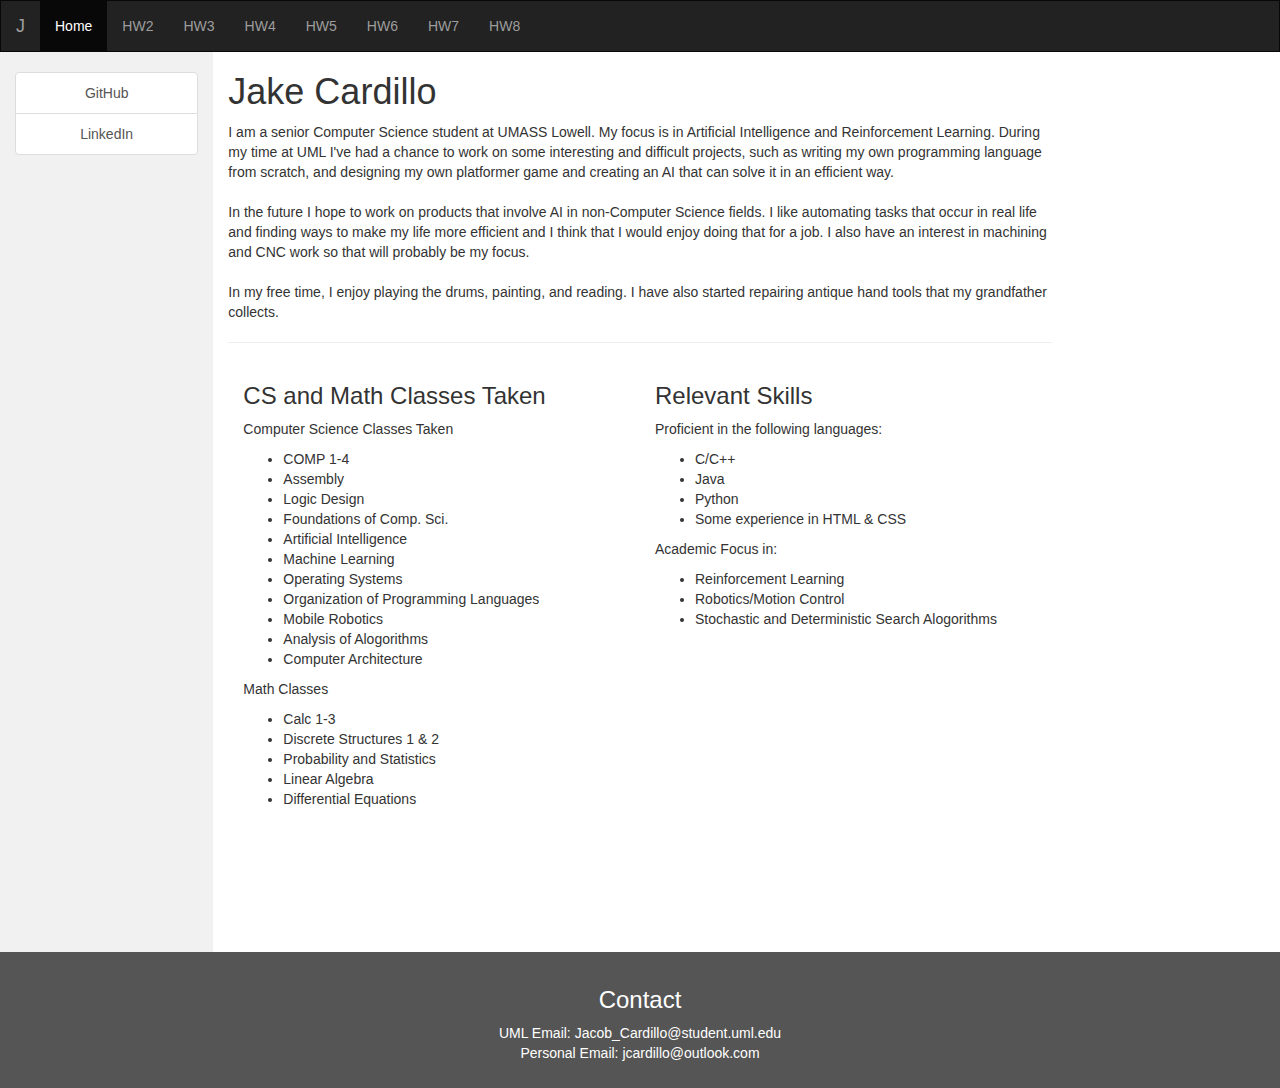
<file: index.html>
<!--
  File: /~jcardill/public_html/index.html
  Assignment: Homework 4 - GUI Programming I 91.61
  Jake Cardillo, UMASS Lowell Student
  jacob_cardillo@student.uml.edu

  In this assignment I used bootstrap to remake my home page. I used a template
  from W3 schools to help get started. The template is availible here:
  https://www.w3schools.com/bootstrap/tryit.asp?filename=trybs_temp_webpage&stacked=h
-->

<!DOCTYPE html>
<html lang="en">

<head>
  <title>Homepage - Jake Cardillo</title>
  <meta charset="utf-8">
  <meta name="viewport" content="width=device-width, initial-scale=1">
  <!-- Bootstrap setup links-->
  <link rel="stylesheet" href="https://maxcdn.bootstrapcdn.com/bootstrap/3.4.1/css/bootstrap.min.css">
  <script src="https://ajax.googleapis.com/ajax/libs/jquery/3.5.1/jquery.min.js"></script>
  <script src="https://maxcdn.bootstrapcdn.com/bootstrap/3.4.1/js/bootstrap.min.js"></script>

  <style>
    /* Remove the navbar's default margin-bottom and rounded borders */
    .navbar {
      margin-bottom: 0;
      border-radius: 0;
    }

    /* Set height of the grid so .sidenav can be 100% (adjust as needed) */
    .row.content {height: 450px}

    /* Set gray background color and 100% height */
    .sidenav {
      padding-top: 20px;
      background-color: #f1f1f1;
      height: 200%;
    }

    /* Set black background color, white text and some padding */
    footer {
      background-color: #555;
      color: white;
      padding: 15px;
    }

    /* On small screens, set height to 'auto' for sidenav and grid */
    @media screen and (max-width: 767px) {
      .sidenav {
        height: auto;
        padding: 15px;
      }
      .row.content {height:auto;}
    }
  </style>
</head>

<body>
<!-- Nav Bar setup-->
<nav class="navbar navbar-inverse">
  <div class="container-fluid">
    <div class="navbar-header">
      <!-- Hamburger menu -->
      <button type="button" class="navbar-toggle" data-toggle="collapse" data-target="#myNavbar">
        <span class="icon-bar"></span>
        <span class="icon-bar"></span>
        <span class="icon-bar"></span>
      </button>

      <!-- Logo -->
      <a class="navbar-brand" href="HW4/beans.html">J</a>
    </div>

    <!-- Homeworks along navbar, will collapse into hamburger menu when too small -->
    <div class="collapse navbar-collapse" id="myNavbar">
      <ul class="nav navbar-nav">
        <li class="active"><a href="https://jakecardillo.github.io/Homepage">Home</a></li>
        <li><a href="HW2/index.html">HW2</a></li>
        <li><a href="HW3/index.html">HW3</a></li>
        <li><a href="HW4/index.html">HW4</a></li>
        <li><a href="HW5/mult_table.html">HW5</a></li>
        <li><a href="HW6/mult_table.html">HW6</a></li>
        <li><a href="HW7/mult_table.html">HW7</a></li>
        <li><a href="HW8/scrabble.html">HW8</a></li>
      </ul>
    </div>
  </div>
</nav>

<!-- Links to GitHub and LinkedIn -->
<div class="container-fluid text-center">
  <div class="row content">
    <div class="col-sm-2 sidenav">
      <div class="list-group">
        <a class="list-group-item" href="https://github.com/JakeCardillo">GitHub</a>
        <a class="list-group-item" href="https://www.linkedin.com/in/jacob-cardillo-1824921a2/">LinkedIn</a>
      </div>
    </div>

    <!-- About Me section -->
    <div class="col-sm-8 text-left">
      <h1>Jake Cardillo</h1>

      <p>I am a senior Computer Science student at UMASS Lowell.
        My focus is in Artificial Intelligence and Reinforcement Learning. During my
        time at UML I've had a chance to work on some interesting and difficult projects,
        such as writing my own programming language from scratch, and designing my own
        platformer game and creating an AI that can solve it in an efficient way.
      <br> <br>
        In the future I hope to work on products that involve AI in non-Computer Science fields.
        I like automating tasks that occur in real life and finding ways to make my life more efficient
        and I think that I would enjoy doing that for a job. I also have an interest in machining and CNC
        work so that will probably be my focus.
      <br> <br>
        In my free time, I enjoy playing the drums, painting, and reading. I have also started
        repairing antique hand tools that my grandfather collects.
      </p>

      <hr>

      <!-- Bottom section split up into classes taken and relevant skills -->
      <div class="col-sm-6">
        <h3>CS and Math Classes Taken</h3>
        <p>  Computer Science Classes Taken </p>
        <ul> <li> COMP 1-4 </li> <li> Assembly </li> <li> Logic Design </li>
          <li> Foundations of Comp. Sci. </li> <li> Artificial Intelligence </li> <li> Machine Learning </li>
          <li> Operating Systems </li> <li> Organization of Programming Languages </li> <li> Mobile Robotics </li>
          <li> Analysis of Alogorithms </li> <li> Computer Architecture </li> </ul>
        <p> Math Classes </p>
        <ul> <li> Calc 1-3 </li> <li> Discrete Structures 1 & 2 </li> <li> Probability and Statistics </li>
          <li> Linear Algebra </li> <li> Differential Equations </li> </ul>
      </div>

      <div class="col-sm-6">
        <h3>Relevant Skills</h3>
        <p> Proficient in the following languages: </p>
        <ul> <li> C/C++ </li> <li> Java </li> <li> Python </li> <li> Some experience in HTML & CSS</li> </ul>
        <p> Academic Focus in: </p>
        <ul> <li> Reinforcement Learning </li> <li> Robotics/Motion Control </li> <li> Stochastic and Deterministic Search Alogorithms </li> </ul>
      </div>

    </div>
  </div>
</div>

<!-- Footer containing contact information -->
<footer class="container-fluid text-center">
  <h3> Contact </h3>
  <p>UML Email: Jacob_Cardillo@student.uml.edu<br /> Personal Email: jcardillo@outlook.com</p>
</footer>

</body>
</html>
</file>
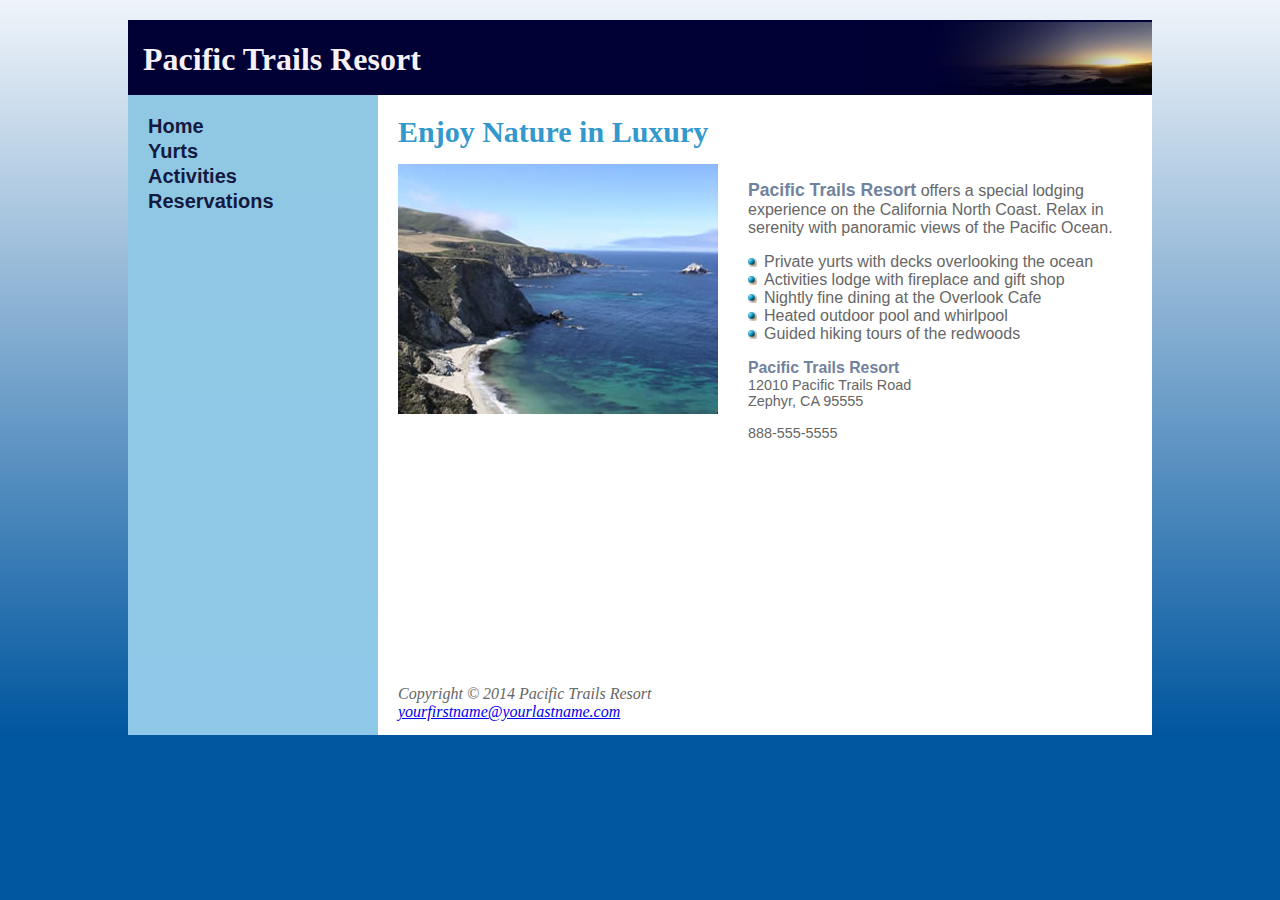
<file: HW3/index.html>
<!DOCTYPE html>
<html lang="en">
<head>
    <title>Pacific Trails Resort</title>
    <meta charset="utf-8">
    <link href="pacific.css" rel="stylesheet">
    <meta name="viewport" content="width=device-width, initial-scale=1.0">
    <!--[if lt IE 9]>
   <script src="http://html5shim.googlecode.com/svn/trunk/html5.js"> </script>   <![endif]-->
</head>
<body>
    <div id="wrapper">
        <header>
            <h1>Pacific Trails Resort</h1>
        </header>
        <nav>
            <ul>
                <li><a href="index.html">Home</a>
                </li>
                <li><a href="yurts.html">Yurts</a>
                </li>
                <li><a href="activities.html">Activities</a>
                </li>
                <li><a href="reservations.html">Reservations</a>
            </ul>
        </nav>
        <div id="content">
            <h2>Enjoy Nature in Luxury</h2>
            <img src="coast.jpg" alt="Pacific Coast">
            <p><span class="resort">Pacific Trails Resort</span> offers a special lodging experience on the California North Coast. Relax in serenity with panoramic views of the Pacific Ocean.</p>
            <ul>
                <li>Private yurts with decks overlooking the ocean</li>
                <li>Activities lodge with fireplace and gift shop</li>
                <li>Nightly fine dining at the Overlook Cafe</li>
                <li>Heated outdoor pool and whirlpool</li>
                <li>Guided hiking tours of the redwoods</li>
            </ul>
            <div id="contact">
                <span class="resort">Pacific Trails Resort</span>
                <br> 12010 Pacific Trails Road
                <br> Zephyr, CA 95555
                <br>
                <br> 888-555-5555
                <br>
                <br>
            </div>
        </div>
        <footer>
            Copyright &copy; 2014 Pacific Trails Resort
            <br>
            <a href="mailto:yourfirstname@yourlastname.com">yourfirstname@yourlastname.com</a>
        </footer>
    </div>
</body>

</html>
</file>
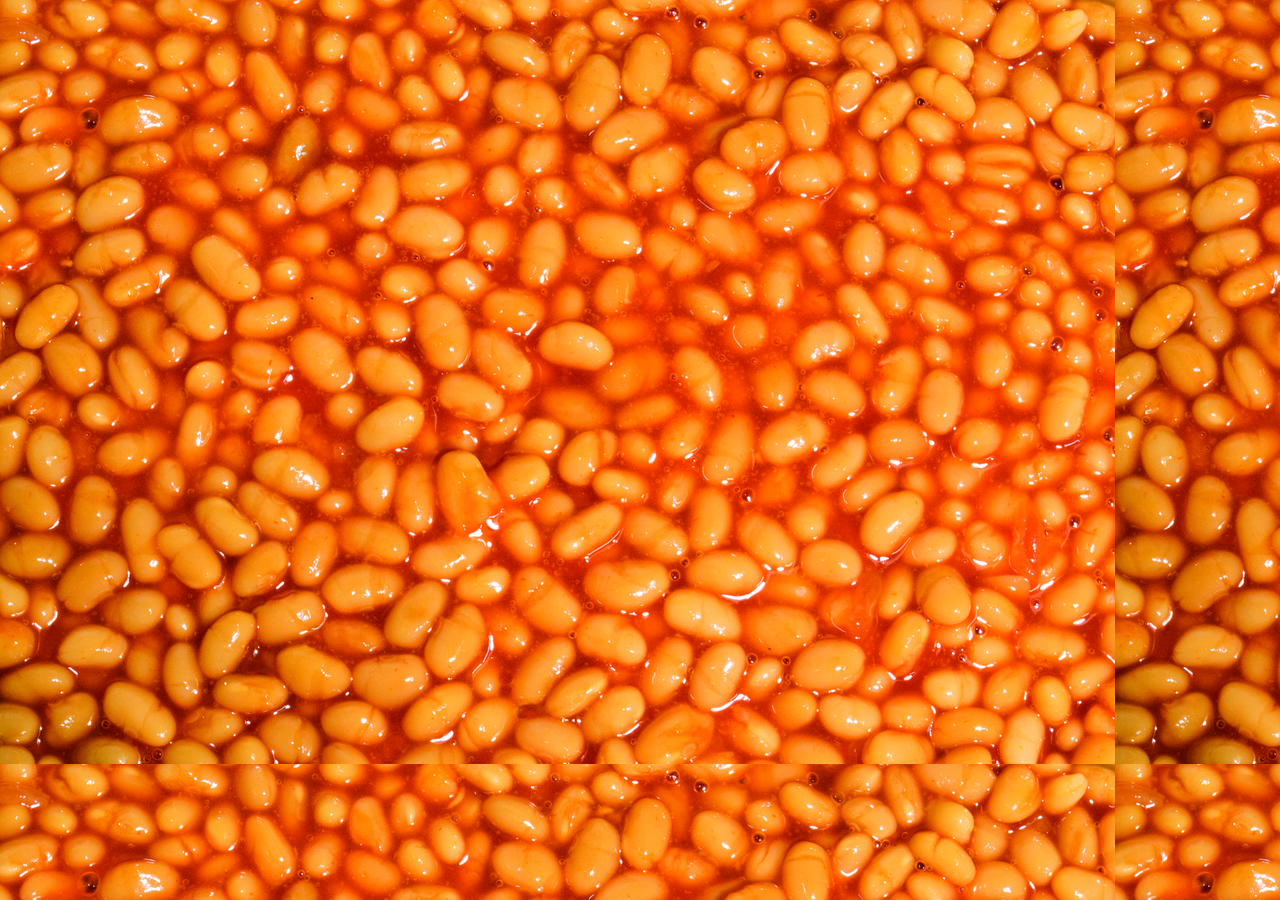
<file: beans.html>
<!DOCTYPE html>
<html lang="en">
<head>
    <title>Beans</title>
    <meta charset="utf-8">
    <meta name="viewport" content="width=device-width, initial-scale=1.0">

	<style>
    body {
      background-image: url("beans.jpg");
    }
	</style>
</head>

<body>
</body>
</html>
</file>
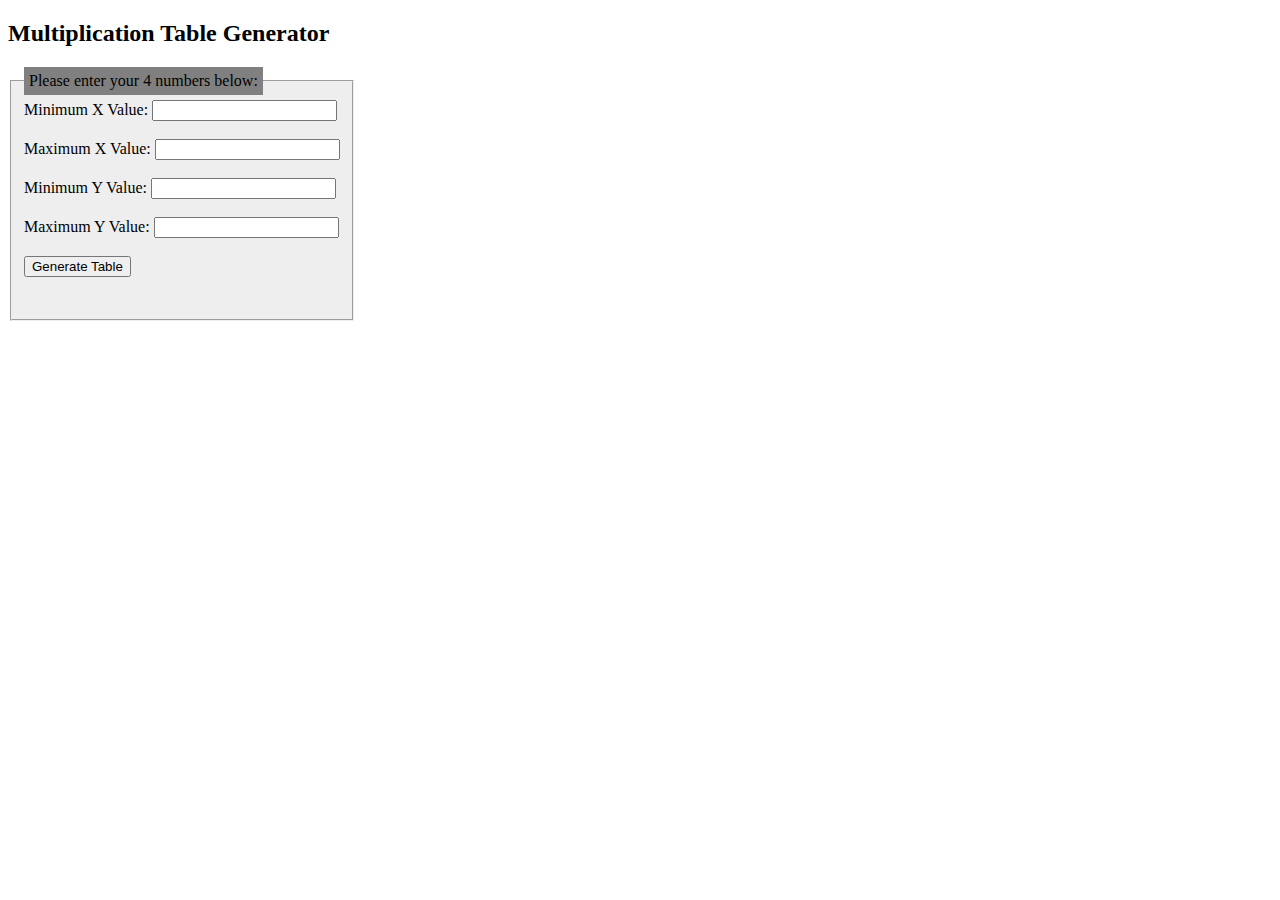
<file: HW5/mult_table.html>
<!--
    mult_table.html
    Jake Cardillo
    Homework 5 - GUI Programming I
    UMASS Lowell Comp Sci
    jacob_cardillo@student.uml.edu

    The following page contains a form to enter 4 numbers.
    These numbers are then made into a multiplication table.
    Error handling and table creation has been done in the createTable function.
-->

<!DOCTYPE html>
<html lang="en" dir="ltr">
  <head>
    <meta charset="utf-8">
    <title>Multiplication Table</title>

    <link rel="stylesheet" href="table_styling.css"></link>

  </head>
  <body>
    <h2 id="title">Multiplication Table Generator</h2>
    <fieldset>
      <legend>Please enter your 4 numbers below:</legend>

      <form method="get" name="minMax" action="">

        <label for="minX">Minimum X Value:</label>
        <input type="number" name="minX" id="minX"><br><br>
        <label for="maxX">Maximum X Value:</label>
        <input type="number" name="maxX" id="maxX"><br><br>
        <label for="minY">Minimum Y Value:</label>
        <input type="number" name="minY" id="minY"><br><br>
        <label for="maxY">Maximum Y Value:</label>
        <input type="number" name="maxY" id="maxY"><br><br>

        <input type="button" value="Generate Table" onClick="createTable()">
      </form>

      <p id="errors"></p>
    </fieldset>

    <div id="mTable">
      <script type="text/javascript">
        function createTable() {
          //get numbers
          var minX = document.forms["minMax"]["minX"].value;
          var maxX = document.forms["minMax"]["maxX"].value;
          var minY = document.forms["minMax"]["minY"].value;
          var maxY = document.forms["minMax"]["maxY"].value;

          var errors = document.getElementById("errors");

          if (minX > maxX)
          {
            var temp = minX;
            minX = maxX;
            maxX = temp;
            errors.innerHTML = "Warning! Min value larger than max value. Values have been switched";
          }

          if (minY > maxY)
          {
            var temp = minY;
            minY = maxY;
            maxY = temp;
            errors.innerHTML = "Warning! Min value larger than max value. Values have been switched";
          }

          //create the table, if it doesn't exist
          var table = document.createElement('table')

          //create the sides
          var thead = table.createTHead();
          var row = thead.insertRow();

          //0 origin
          var th = document.createElement('th');
          var text = document.createTextNode("x");
          th.appendChild(text);
          row.appendChild(th);

          //headings for x axis
          for (var i = minX; i <= maxX; i++)
          {
            var th = document.createElement('th');
            var text = document.createTextNode(i);
            th.appendChild(text);
            row.appendChild(th);
          }

          //fill out rows
          for (var i = minY; i <= maxY; i++)
          {
            //create a row
            var tr = document.createElement('tr');

            //create the header for that row
            var th = document.createElement('th');
            var text = document.createTextNode(i);
            th.appendChild(text);
            tr.appendChild(th);

            //fill out the cells in each row
            for (var j = minX; j <= maxX; j++)
            {
              var product = i * j;

              var td = document.createElement('td');
              var text = document.createTextNode(product);
              td.appendChild(text);
              tr.appendChild(td);
            }
            table.appendChild(tr);
          }
          document.body.appendChild(table);
        }
      </script>
    </div>

  </body>
</html>
</file>
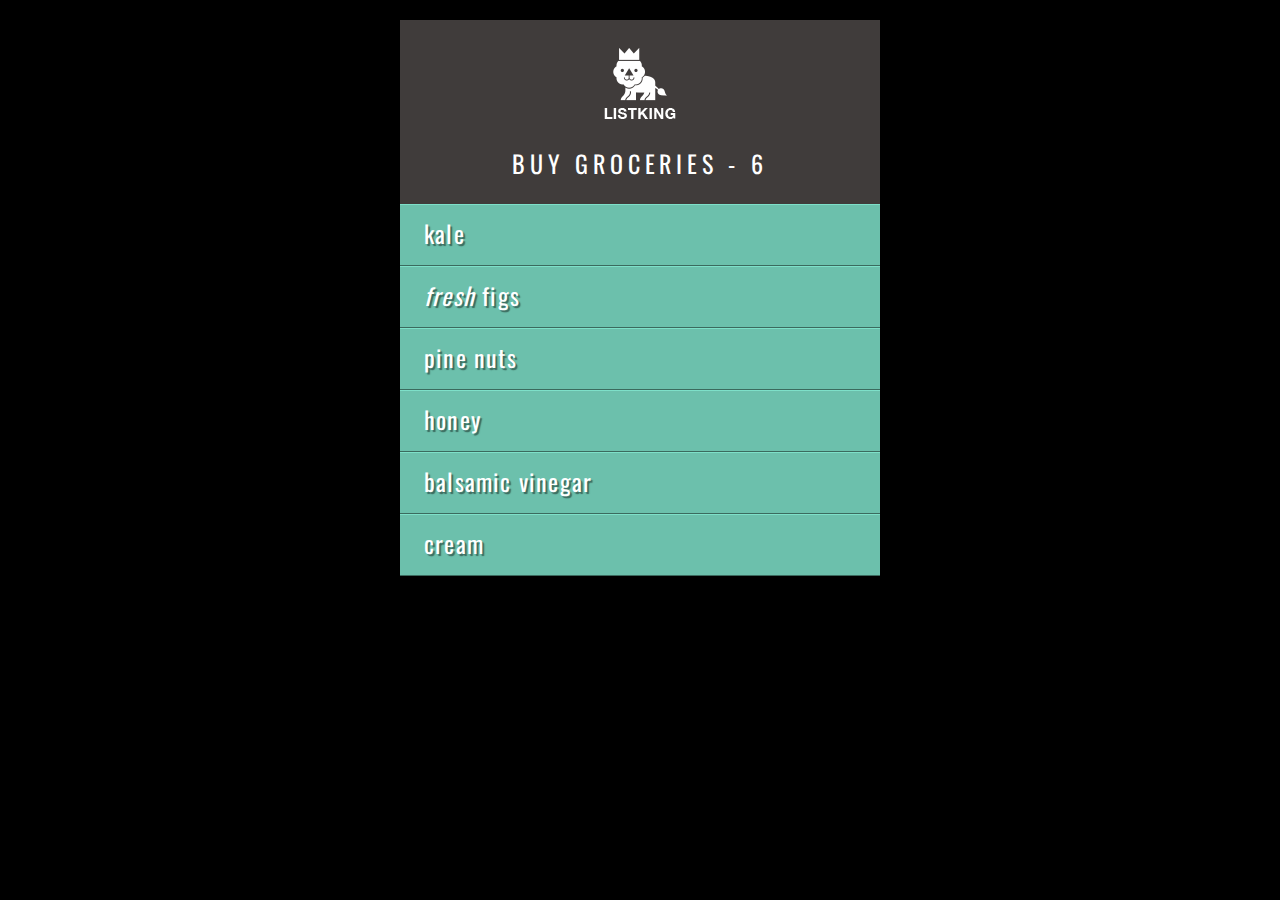
<file: In Class 5/example.html>
<!DOCTYPE html>
<html>
  <head>
    <title>Document Object Model - Example</title>
    <meta name="viewport" content="width=device-width, initial-scale=1.0">
    <link rel="stylesheet" href="css/c05.css">
  </head>
  <body>
    <div id="page">
      <h1 id="header">List</h1>
      <h2>Buy groceries</h2>
      <ul>
        <li id="one"><em>fresh</em> figs</li>
        <li id="two">pine nuts</li>
        <li id="three">honey</li>
        <li id="four">balsamic vinegar</li></ul>
    </div>
      <script src="js/example.js"></script>
  </body>
</html>
</file>
<file: HW3/pacific.css>
/* Jake Cardillo
	 GUI Homework 3 */

header, hgroup, nav, footer, figure, figcaption, aside, section, article {
	display: block;
}

/* Body Styling
			- set background to gradient that ends and continues as a solid color
			- sizing and positioning of body
			- font stuff
*/
body {
	background-color: #00569f;
	background-image: linear-gradient(#eff4fa,#00569f);
	background-repeat: no-repeat;
	color: #666666;

	font-family: Arial, Helvetica, sans-serif;

	min-width: 600px;
	width: 80%;
	margin: auto;
	padding-top: 20px;
}

/* Set-up for grid based layout
			- 2 columns to split into nav bar and other
			- 3 rows for header, content, footer
*/
#wrapper {
	display: grid;
	grid-template-columns: 250px 1fr;
	grid-template-rows: 75px auto 50px;
}

/* Nav Styling
			- grid alignment
			- font and bullet styling
			- margin/padding
			- background gradient
			- link styling
*/
nav {
	grid-column: 1;
	grid-row: 2/4;
}
nav ul {
	font-size: 1.2em;
	list-style-type: none;

	background-image: linear-gradient(#90c8e3,#8ec8e8);

	margin: 0;
	padding: 20px;
	width: 250px;
	height: 600px;
}
li a {
	display: block;
	width: 100px;
	padding-bottom: 2px;

	color: #141a3f;
	text-decoration: none;
	font-size: 20px;
	font-weight: 900;
}
nav a:visited {
	color: #344873;
}
nav a:hover {
	color: #FFFFFF;
}

/* Header Styling
			- grid alignment
			- background image and color
			- text styling
*/
header {
	grid-column: 1/3;
	grid-row: 1;

	background-image: url("sunset.jpg"), linear-gradient(#000034,#000034);
	background-position: right, left;
	background-repeat: no-repeat;
	color: #f7f1f7;

	padding-left: 15px;
}
h2 {
	color: #3399CC;
	font-weight: 900;
	font-size: 30px;

	margin: 0;
	padding-bottom: 15px;
}
h1,
h2 {
	font-family: Georgia, "Times New Roman", serif;
}

/* Text styling for resort name */
.resort {
	color: #71829e;
	font-weight: bold;
	font-size: 110%;
}

/* Content alignment and sizing*/
#content {
	grid-column: 2/3;
	grid-row: 2;
	background-color: white;
	padding: 20px;
	margin: 0;
}

/* Bullet styling*/
#content > ul {
	list-style-image: url("marker.gif");
	list-style-position: inside;
}
/* Image styling */
#content > img {
	float: left;
	padding-right: 30px;
	padding-bottom: 30px;
	max-width: 100%;
	height: auto;
}

/* Footer Styling
			- font styling
			- grid alignment
			- background
*/
#contact {
	font-size: 90%;
}
dt {
	color: #000033;
}
footer {
	grid-column: 2;
	grid-row: 3;
	padding-left: 20px;

	font-family: Georgia, "Times New Roman", serif;
	font-style: italic;

	background-color: white;
}
</file>
<file: HW5/table_styling.css>
/*
    table_styling.css
    Jake Cardillo
    Homework 5 - GUI Programming I
    UMASS Lowell Comp Sci
    jacob_cardillo@student.uml.edu

    The following page contains a form to enter 4 numbers.
    These numbers are then made into a multiplication table.
    Error handling and table creation has been done in table.js.
*/

fieldset {
  float: left;
  background-color: #eeeeee;
}
legend {
  padding: 5px;
  background-color: white;
  background-color: gray;
}

#mTable {
  float: left;
  padding: 20px;
}

table {
  table-layout: fixed;
  width: 100%;
  border: 1px solid black;
  border-radius: 5px;
  background-color: black;
  text-align: center;
}
th, td {
  width: 50px;
  height: 50px;
  border: 1px solid black;
  border-radius: 5px;
  background-color: #666666;
}

tr:nth-child(n+2) td:nth-child(n+2){
  background-color: #e0e0e0;
}

p {
  float: left;
  color: red;
}
</file>
<file: In Class 5/css/c05.css>
@import url(http://fonts.googleapis.com/css?family=Oswald);

body {
	background-color: #000;
	font-family: 'Oswald', 'Futura', sans-serif;
	margin: 0; 
	padding: 0;}

#page {
	background-color: #403c3b;
	margin: 0 auto 0 auto;}
	/* Responsive page rules at bottom of style sheet */

h1 {
	background-image: url(../images/kinglogo.png);
	background-repeat: no-repeat;
	background-position: center center;
	text-align: center;
	text-indent: -1000%;
	height: 75px;
	line-height: 75px;
	width: 117px;
	margin: 0 auto 0 auto;
	padding: 30px 10px 20px 10px;}

h2 {
	color: #fff;
	font-size: 24px;
	font-weight: normal;
	text-align: center;
	text-transform: uppercase;
	letter-spacing: .2em;
	margin: 0 0 23px 0;}

h2 span {
	border-radius: 50%;
	background-color: #000;
	font-size: 10px;
  text-align: center;
  display: inline-block;
  position: relative;
  top: -5px;
  height: 18px;
  width: 20px;
  margin-left: 5px;
  padding: 4px 0 0 4px;}

ul {
	background-color: #584f4d;
	border:none;
	padding: 0;
	margin: 0;}

li {
	background-color: #ec8b68;
	color: #fff;
	border-top: 1px solid #fe9772;
	border-bottom: 1px solid #9f593f;
	font-size: 24px;
	letter-spacing: .05em;
	list-style-type: none;
	text-shadow: 2px 2px 1px #9f593f;
	height: 50px;
	padding-left: 1em;
	padding-top: 10px;}

.hot {
	background-color: #d7666b;
	color: #fff;
	text-shadow: 2px 2px 1px #914141;
	border-top: 1px solid #e99295;
	border-bottom: 1px solid #914141;}

.cool {
	background-color: #6cc0ac;
	color: #fff;
	text-shadow: 2px 2px 1px #3b6a5e;
	border-top: 1px solid #7ee0c9;
	border-bottom: 1px solid #3b6a5e;}

.complete {
  background-color: #999;
	color: #fff;
	background-image: url("../images/icon-trash.png");
	background-position: center, right;
	background-repeat: no-repeat;
	border-top: 1px solid #666;
	text-shadow: 2px 2px 1px #333;}

li a {
	color: #fff;
	text-decoration: none;
	background-image: url("../images/icon-link.png");
	background-position: center, right;
	background-repeat: no-repeat;
    padding-right: 36px;}

p {
	color: #403c3b; 
	background-color: #fff;
	border-radius: 5px;
	text-align: center;
	padding: 10px;
	margin: 20px auto 20px auto;
	min-width: 20%; 
	max-width: 80%; }

#scriptResults {
	padding-bottom: 10px;}

/* Small screen - acts like the app would */
@media only screen and (max-width: 500px) {
    body {
        background-color: #584f4d;
    }
    #page {
        max-width: 480px;
    }
}
@media only screen and (min-width: 501px) and (max-width: 767px) {
    #page {
        max-width: 480px;
        margin: 20px auto 20px auto;
    }
}
@media only screen and (min-width: 768px) and (max-width: 959px) {
    #page {
        max-width: 480px;
        margin: 20px auto 20px auto;
    }
}
/* Larger screens act like a demo for the app */
@media only screen and (min-width: 960px) {
    #page {
        max-width: 480px;
        margin: 20px auto 20px auto;
   	}
}
@media (-webkit-min-device-pixel-ratio: 2), (min-resolution: 192dpi) { 
    h1{
        background-image: url(../images/2xkinglogo.png);
        background-size: 72px 72px;
    }
}
</file>
